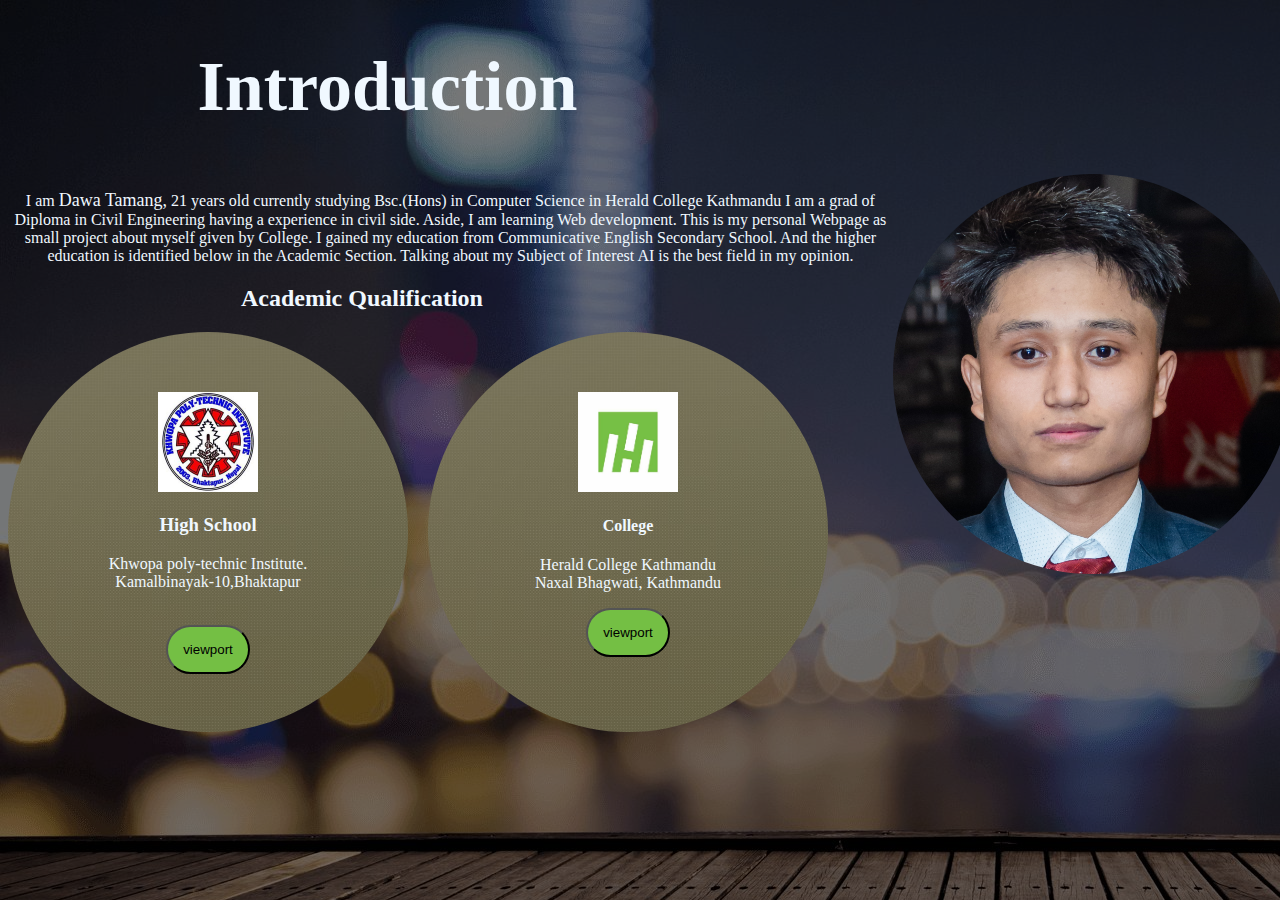
<file: Personal_Website/About.html>
<!DOCTYPE html>
<html lang="en">
<head>
    <meta charset="UTF-8">
    <meta http-equiv="X-UA-Compatible" content="IE=edge">
    <meta name="viewport" content="width=device-width, initial-scale=1.0">
    <title>Document</title>
    <link rel="stylesheet" href="About.css">
</head>
<body>
    <div class="parent">
        <h1>Introduction</h1>
        <div class="daughter">
            <img src="Dawa.jpg" alt="Image of Me.">
        </div>
        <div class="son">
            <p>I am <span>Dawa Tamang,</span> 21 years old currently studying Bsc.(Hons) in Computer Science in Herald College Kathmandu
            I am a grad of Diploma in Civil Engineering having a experience in civil side. Aside, I am learning Web development.
            This is my personal Webpage as small project about myself given by College. I gained my education from Communicative English Secondary 
            School. And the higher education is identified below in the Academic Section. Talking about my Subject of Interest AI is the best field
            in my opinion. 
           </p>
            <h2>Academic Qualification</h2>
            <div class="flex">
                <div class="box box1">
                    <img src="khwopa.jpg" alt="Khwopa college image.">
                    <h3 style="text-align: center;">High School</h3>
                    <p style="text-align: center;">Khwopa poly-technic Institute.<br>Kamalbinayak-10,Bhaktapur</p><br>
                    <button onclick="window.location.href='https://www.kpti.edu.np/';" >viewport</button>
                </div><br>
                <div class="box box2">
                    <img src="Herald college.jpg" alt="Herald College Kathmandu.">
                    <h4 style="text-align: center;">College</h4>
                    <p style="text-align: center;">Herald College Kathmandu<br>Naxal Bhagwati, Kathmandu</p>
                    <button onclick="window.location.href='https://heraldcollege.edu.np/';" >viewport</button>
                </div><br>
            </div>
        </div>
        

    </div>
    
</body>
</html>
</file>
<file: Personal_Website/About.css>
body{
    background: linear-gradient(rgba(0,0,0,0.5),rgba(0,0,0,0.5)),url(backg.jpg);
    width: auto;

}
.parent{
    height: fit-content;
    width: 100%;
    

}
h1{
    width: 100%;
    margin-left: 15%;
    font-size: 70px;
    font-weight: bolder;
    color: aliceblue;


}
.daughter{
    float: right;
    width: 30%;
    align-items: center;

}
img{
    background-color: #74BF44;
    width: 400px;
    border-radius: 50%;
    height: 400px;
    align-items: center;
}
.son{
    float: left;
    width: 70%;
    color: aliceblue;
    text-align: center;
}
span{
    font-size: large;
}
.flex{
    display: flex;
    flex-wrap: wrap;
    justify-content: space-evenly;
    gap: 10px;
    position: absolute;
}
h2{
    color: aliceblue;
    margin-right: 20%;
}
.box{
    width: 400px;
    height: 400px;
    align-items: center;
    border-radius: 50%;
    background: linear-gradient(rgba(0,0,0,0.5),rgba(0,0,0,0.5)),url(box.jpg);
    margin-left: 0%;
}
.box >img{
    
    width:100px;
    height: auto;
    margin-left: 0%;
    margin-top: 15%;
    border-radius: 0%;
    background-color: none;


}
.box >a{
    text-align: center;
    margin-left: 25%;
}
button{
    border-radius: 5rem;
    background-color: #74BF44;
    margin-left: 0%;
    padding: 15px;
}
</file>
